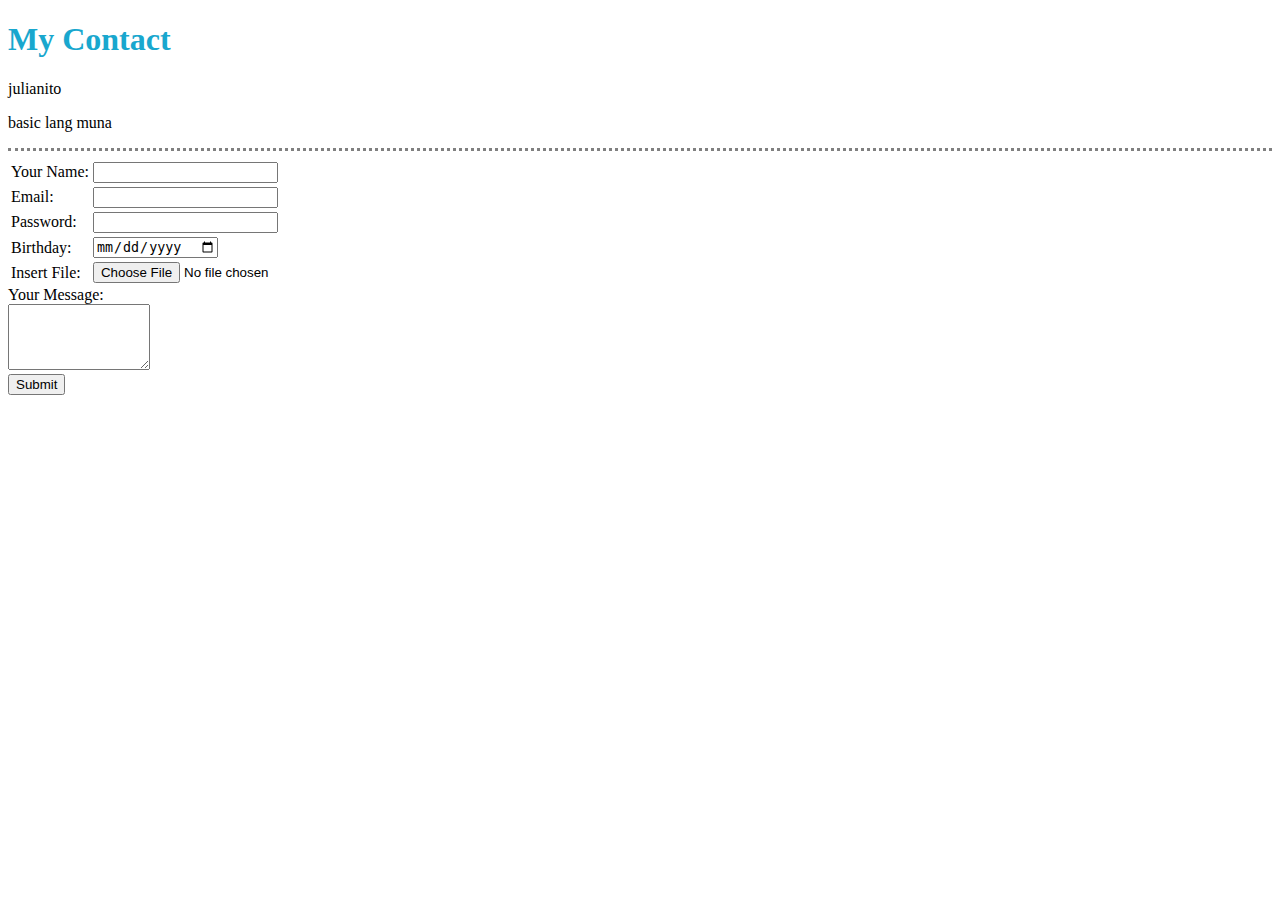
<file: contact-me.html>
<!DOCTYPE html>
<html lang="en">
<head>
    <meta charset="UTF-8">
    <meta http-equiv="X-UA-Compatible" content="IE=edge">
    <meta name="viewport" content="width=device-width, initial-scale=1.0">
    <title>My Contact</title>
    <link rel="stylesheet" href="css/styles.css">
</head>
<body>
  <h1>My Contact</h1>
  <p>julianito</p>
  <p>basic lang muna</p>
  <hr>
  <form action="mailto:cynthmadayag02@gmail.com" method="post" enctype="text/plain">
    <table>
        <tr>
            <td><label>Your Name:</label></td>
            <td><input type="Text" name="yourName" value=""></td>
        </tr>
        <tr>
            <td><label>Email:</label></td>
            <td><input type="email" name="yourEmail" value=""></td>
        </tr>
        <tr>
            <td><label>Password:</label></td>
            <td><input type="password" name="yourPassword" value=""><br></td>
        </tr>
        <tr>
            <td><label>Birthday:</label></td>
            <td><input type="date" name="yourBirthday" value=""></td>
        </tr>
        <tr>
            <td><label>Insert File:</label></td>
            <td><input type="file" name="yourFile" value=""></td>
        </tr>
    </table>
    <label>Your Message:</label><br>
    <textarea name="name" rows="4" cols="15"></textarea><br>
    <input type="Submit" name="">


  </form>
</body> 
</html>
</file>
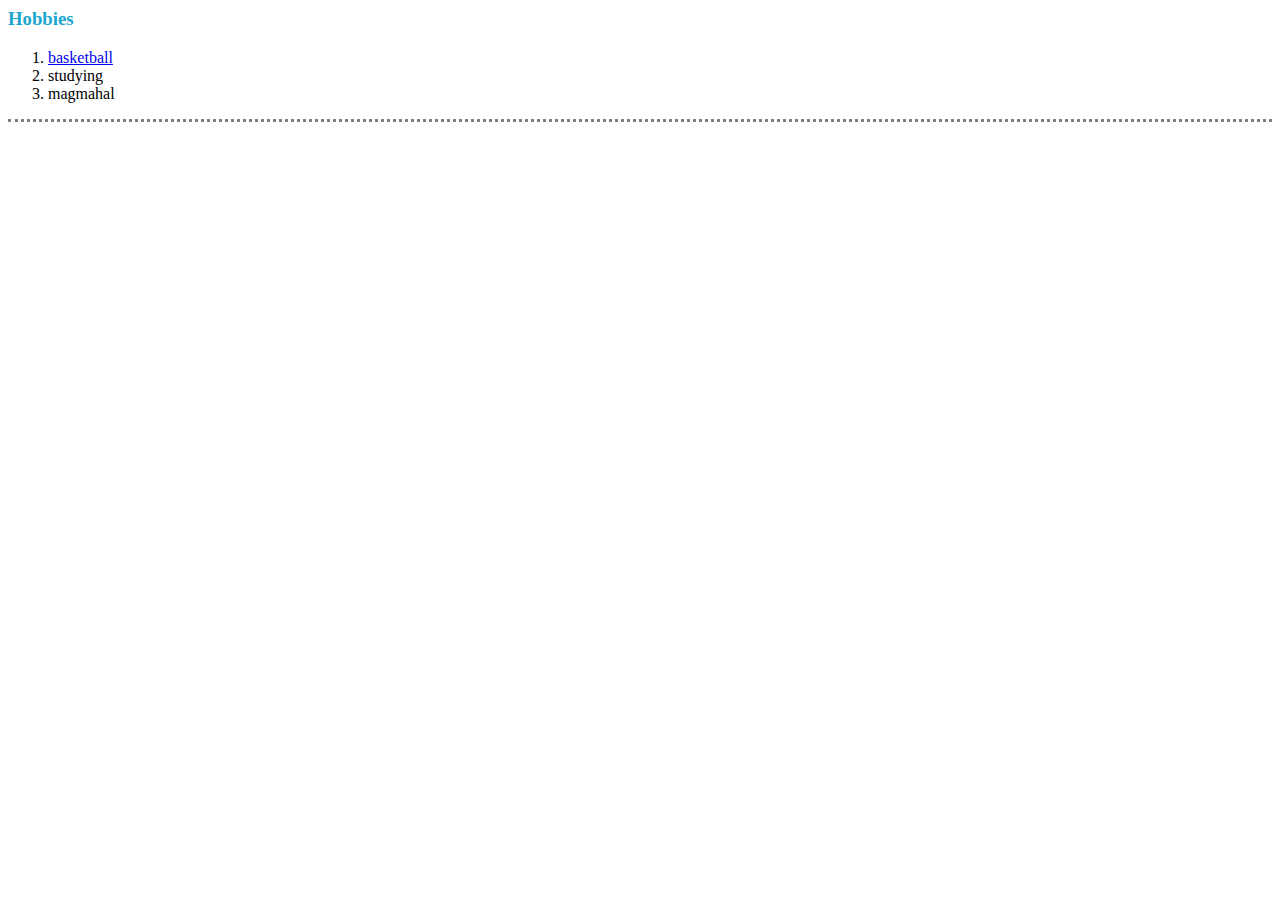
<file: hobbies.html>
<html> 
    <head> 
        <meta charset="utf-8">
        <title>My Hobbies</title>
        <link rel="stylesheet" href="css/styles.css">
    </head>
    <body>
        <h3>Hobbies</h3>
        <ol>
            <li><a href="https://www.youtube.com/watch?v=Xg8Z-99CIHQ">basketball</a></li>
            <li>studying</li>
            <li>magmahal</li>
        </ol>
    </body>
    <hr>
</html>
</file>
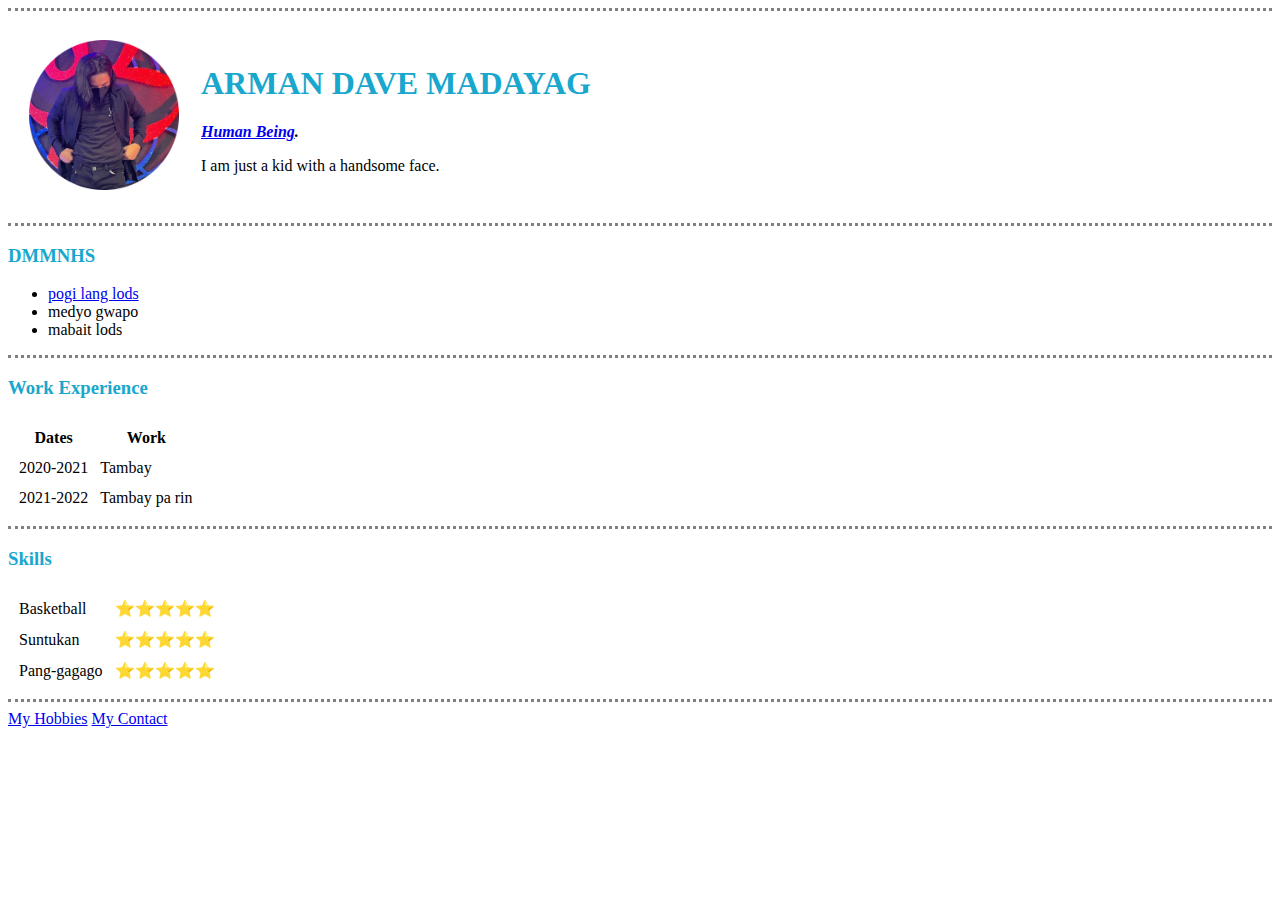
<file: index.HTML.html>
<!DOCTYPE html>
<html lang="en">
<head>
    <meta charset="UTF-8">
    <meta http-equiv="X-UA-Compatible" content="IE=edge">
    <meta name="viewport" content="width=device-width, initial-scale=1.0">
    <title>Arman's Personal Site</title>
    <link rel="stylesheet" href="css/styles.css">
</head>
<body>
    <hr>
    <table cellspacing="20">
        <tr> 
            <td><img width="150" length="150" src="images/arman-modified.png" alt="arman profile picture"></td>
            <td> <h1>ARMAN DAVE MADAYAG</h1>
                <p><em><strong><a href="https://www.google.com/search?q=human+being&oq=human+being&aqs=chrome.0.0i271j46i131i340i433i512l2j0i512j0i433i512j0i512l5.6564j1j7&sourceid=chrome&ie=UTF-8">Human Being</a>.</strong></em></p>
                <p>I am just a kid with a handsome face.</p>
            </td>
        </tr>
    </table>
    <hr>
    <h3>DMMNHS</h3>
    <ul>
        <li><a href="https://www.google.com/search?q=handsome+boy&sxsrf=AJOqlzVzB4V-9Oa5NLZpNlYuBWnSBgrNfA%3A1679490156208&ei=bPwaZP-mDPiQseMP46GYoAk&oq=handsosme+&gs_lcp=[base64]&sclient=gws-wiz-serp">pogi lang lods</a></li>
        <li>medyo gwapo</li>
        <li>mabait lods</li>
    </ul>
    <hr>
    <h3>Work Experience</h3> 
    <table cellspacing="10">
        <thead>
            <tr>
                <th>Dates</th>
                <th>Work</th>
            </tr>
        </thead>
        <tbody>
            <tr>
                <td>2020-2021</td>
                <td>Tambay</td>
            </tr>
            <tr>
            <td>2021-2022</td>
            <td>Tambay pa rin</td>
            </tr>
        </tbody>
    </table>
    <hr>
    <h3>Skills</h3>
        <table cellspacing="10">
            <tr>
                <td>Basketball</td>
                <td>⭐⭐⭐⭐⭐</td>
            </tr>
            <tr>
                <td>Suntukan</td>
                <td>⭐⭐⭐⭐⭐</td>
            </tr>
            <tr>
                <td>Pang-gagago</td>
                <td>⭐⭐⭐⭐⭐</td>
            </tr>
        </table>
        <tfoot>

        </tfoot>
    </table>

    <hr>
  <a href="hobbies.html">My Hobbies</a>
  <a href="contact-me.html">My Contact</a>
</body>
</html>
</file>
<file: css/styles.css>
<style>

body {
    background-color: #F5EBEB;
}

h1 {
    color: #19A7CE;
}
h3 {
    color: #19A7CE;
}


hr {
    border-style: none;
    border-top-style: dotted;
    border-color: grey;
    border-width: 3px;
    width: 100%;
}

</style>
</file>
